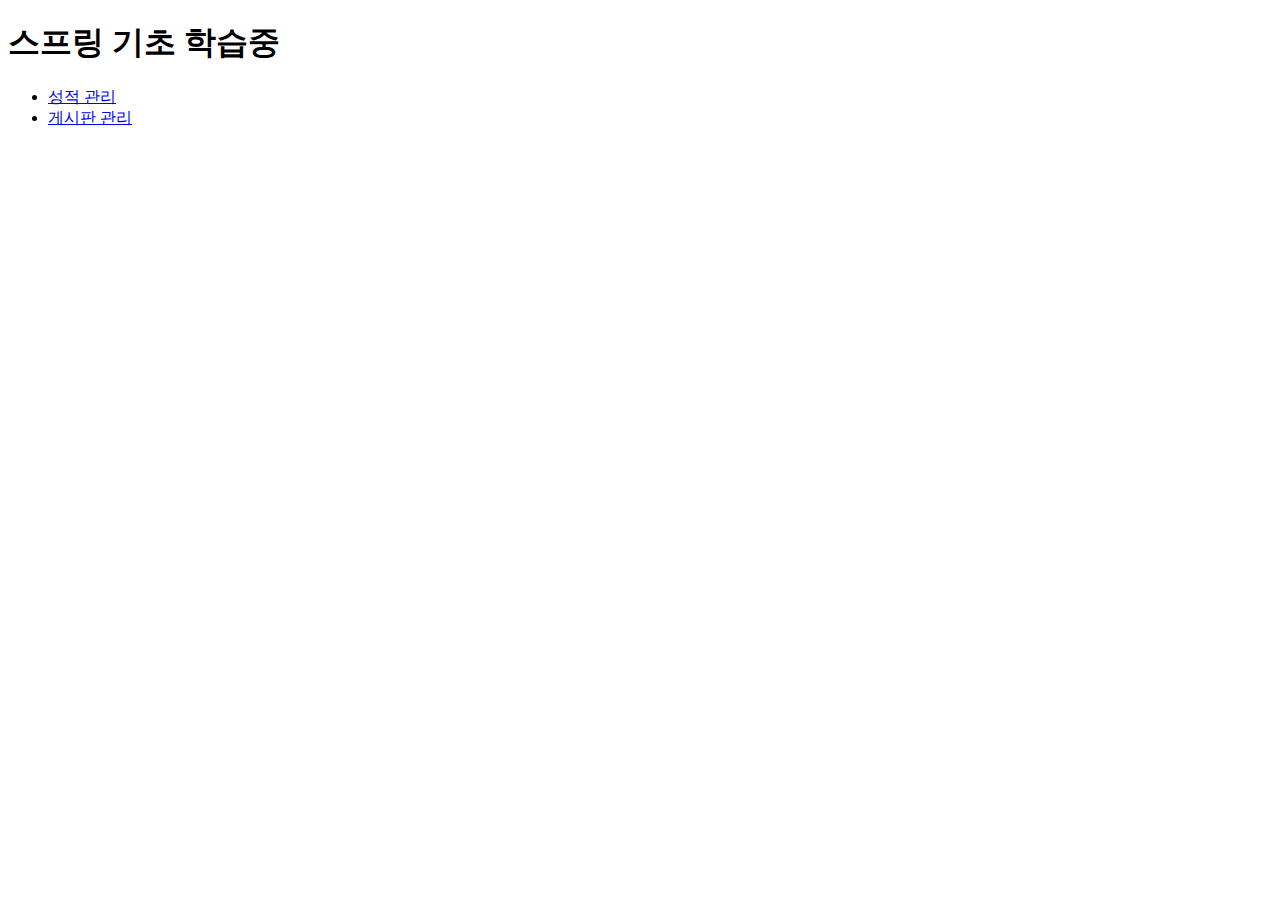
<file: src/main/resources/templates/index.html>
<!DOCTYPE html>
<html lang="ko">
<head>
    <meta charset="UTF-8">
    <title>Title</title>
</head>
<body>
    <h1>스프링 기초 학습중</h1>
    <ul>
        <li>
            <a href="/score/page">성적 관리</a>
        </li>
        <li>
            <a href="/board/list">게시판 관리</a>
        </li>
    </ul>
</body>
</html>
</file>
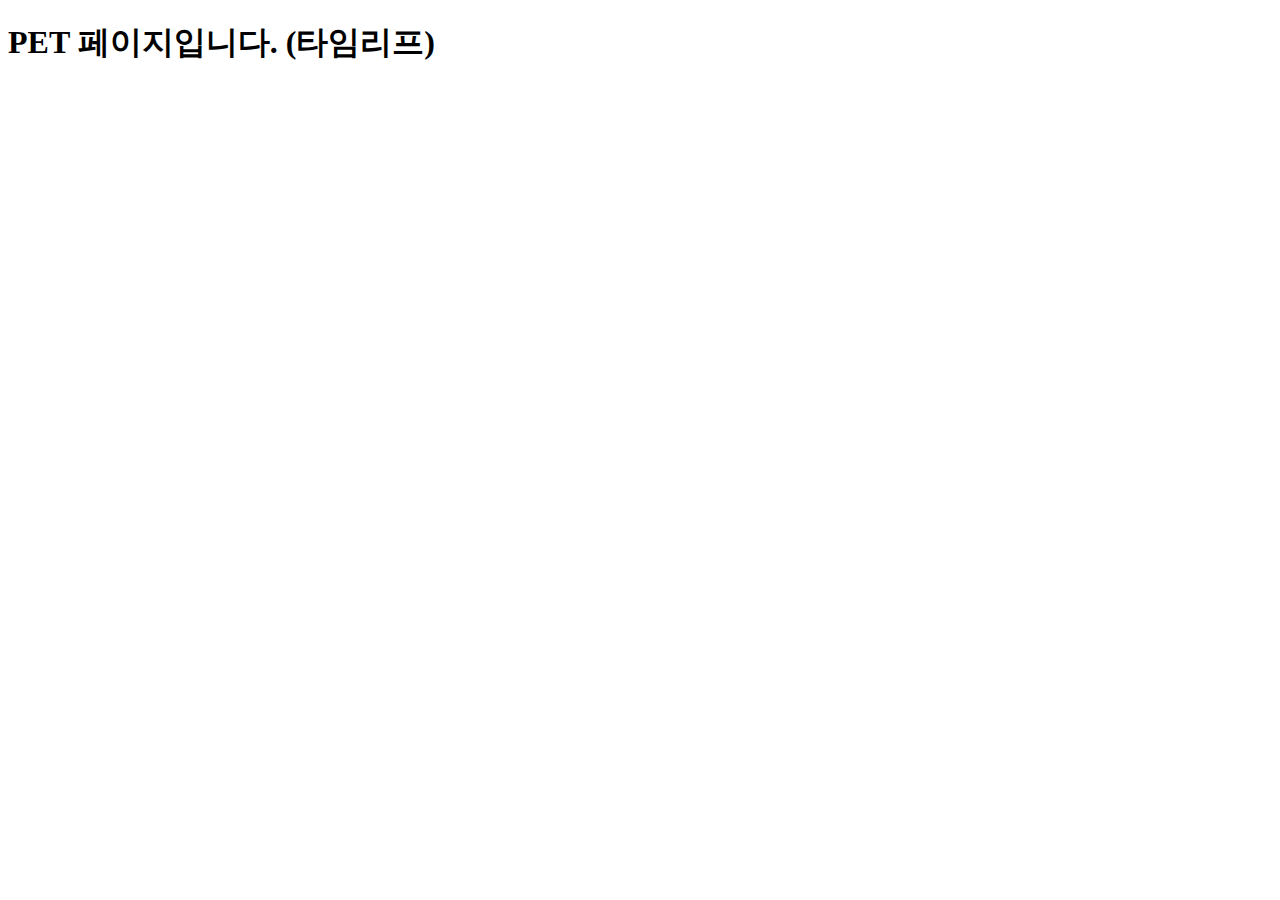
<file: src/main/resources/templates/pet.html>
<!DOCTYPE html>
<html lang="ko">
<head>
    <meta charset="UTF-8">
    <title>Title</title>
</head>
<body>
    <h1>PET 페이지입니다. (타임리프)</h1>
    <h2 th:text="'안녕하세요 ' + ${username} + '님!'"></h2>
</body>
</html>
</file>
